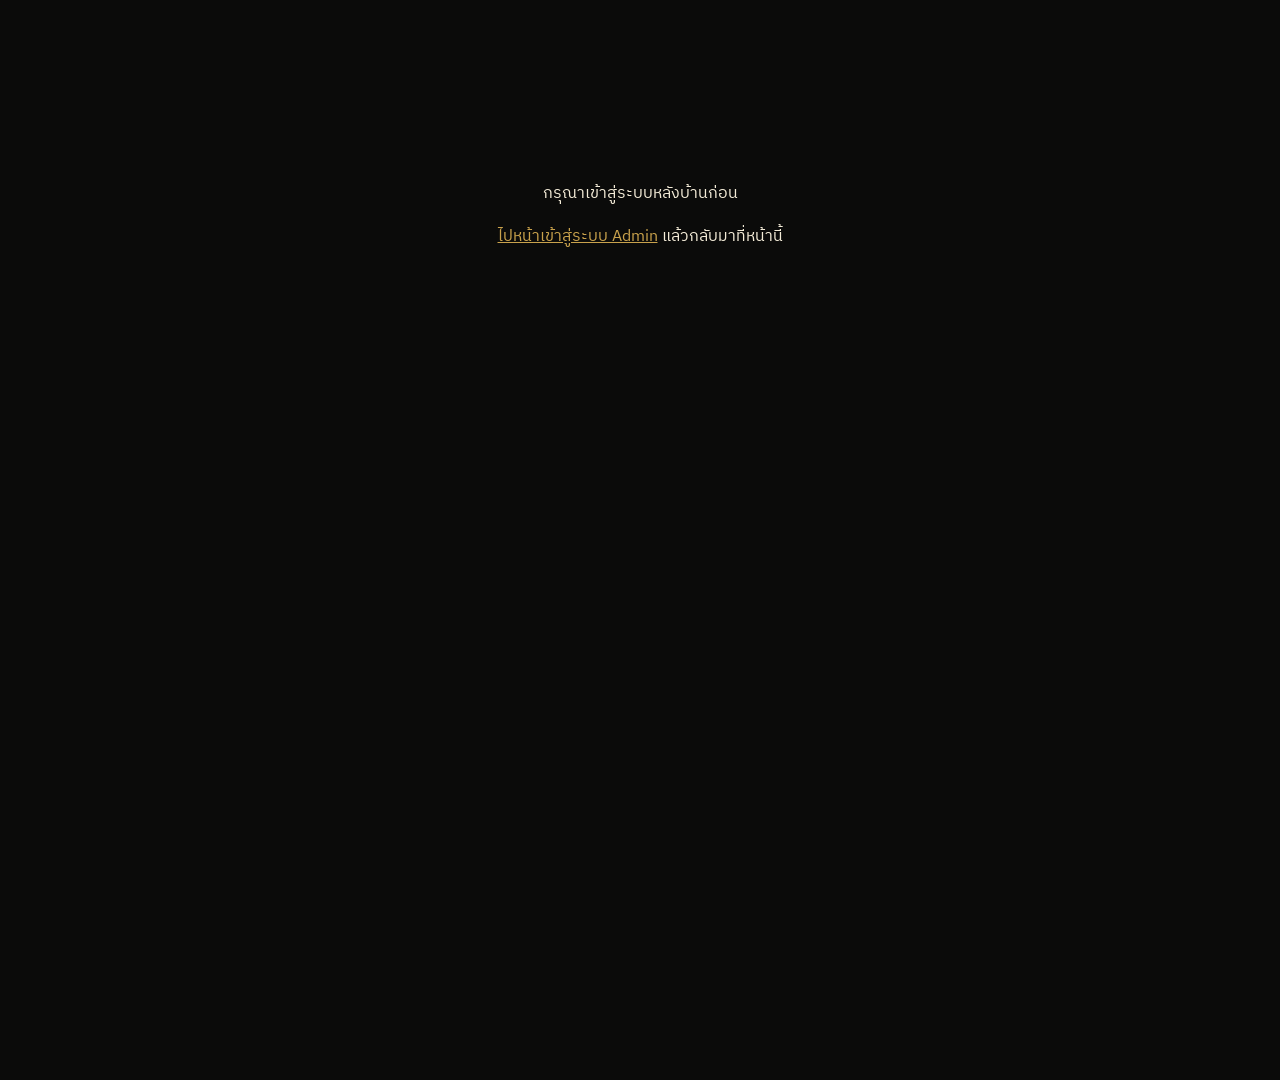
<file: docs/admin/draw.html>
<!doctype html>
<html lang="th">
<head>
  <meta charset="utf-8">
  <meta name="viewport" content="width=device-width, initial-scale=1, viewport-fit=cover">
  <title>Lucky Draw</title>
  <meta name="robots" content="noindex">
  <link rel="preconnect" href="https://fonts.googleapis.com">
  <link rel="preconnect" href="https://fonts.gstatic.com" crossorigin>
  <link href="https://fonts.googleapis.com/css2?family=IBM+Plex+Sans+Thai:wght@400;600&family=Bodoni+Moda:ital,opsz,wght@0,6..96,500;0,6..96,600;1,6..96,400&display=swap" rel="stylesheet">
  <link rel="icon" href="data:,">
  <style>
    :root {
      --bg: #0b0b0a; --panel: #171612; --line: #2e2b24; --gold: #c9a24c; --gold-soft: #e9d6a6; --cream: #f4ecd8; --muted: #9a927f; --bad: #e07a7a;
      --display: "Bodoni Moda", "IBM Plex Sans Thai", Georgia, serif;
    }
    * { box-sizing: border-box; }
    html, body { height: 100%; }
    body { margin: 0; background: var(--bg); color: var(--cream); font-family: "IBM Plex Sans Thai", system-ui, sans-serif; }
    [hidden] { display: none !important; }
    .app { min-height: 100%; display: grid; grid-template-columns: 1fr 320px; }
    @media (max-width: 900px) { .app { grid-template-columns: 1fr; } }

    .stage {
      position: relative; display: grid; grid-template-rows: auto 1fr auto; padding: 32px 40px; min-height: 100vh;
      background: radial-gradient(ellipse at 50% 45%, rgba(201,162,76,.14) 0%, transparent 60%), var(--bg);
    }
    .brand { text-align: center; }
    .brand .ev { font-family: var(--display); font-style: italic; color: var(--gold); font-size: 22px; }
    .brand .round { font-family: var(--display); font-size: clamp(32px, 5vw, 56px); margin-top: 4px; letter-spacing: .02em; }
    .brand .pool { color: var(--muted); font-size: 15px; margin-top: 4px; }

    .center { display: grid; place-content: center; justify-items: center; text-align: center; gap: 18px; padding: 24px 0; position: relative; z-index: 2; }
    .name { font-size: clamp(40px, 7vw, 96px); font-weight: 600; line-height: 1.15; min-height: 1.2em; color: var(--cream); text-wrap: balance; }
    .name.win {
      background: linear-gradient(100deg, var(--gold-soft) 20%, #fff8e1 42%, var(--gold-soft) 64%);
      background-size: 260% 100%; -webkit-background-clip: text; background-clip: text; color: transparent;
      filter: drop-shadow(0 0 34px rgba(201,162,76,.5));
      animation: pop .8s cubic-bezier(.2, 1.5, .4, 1), shine 2.8s linear .8s infinite;
    }
    @keyframes pop { 0% { transform: scale(.6); opacity: 0; } 100% { transform: scale(1); opacity: 1; } }
    @keyframes shine { from { background-position: 100% 0; } to { background-position: -160% 0; } }
    .kicker { font-family: var(--display); font-style: italic; color: var(--gold); font-size: clamp(20px, 2.6vw, 32px); min-height: 1.3em; opacity: 0; transform: translateY(8px); transition: opacity .5s, transform .5s; }
    .kicker.show { opacity: 1; transform: none; }

    /* วงล้อรายชื่อแบบสล็อต: เห็น 3 แถว แถวกลางคือผู้โชคดี */
    .reel-win {
      --rh: 1.5em; position: relative; overflow: hidden; height: calc(var(--rh) * 3); width: min(92vw, 980px);
      font-size: clamp(30px, 5vw, 70px); font-weight: 600;
      -webkit-mask-image: linear-gradient(transparent, #000 30%, #000 70%, transparent);
      mask-image: linear-gradient(transparent, #000 30%, #000 70%, transparent);
    }
    .reel-frame { position: absolute; left: 50%; transform: translateX(-50%); width: min(92vw, 980px); height: calc(clamp(30px, 5vw, 70px) * 1.5); top: 50%; margin-top: calc(clamp(30px, 5vw, 70px) * -.75);
      border-top: 1px solid var(--gold); border-bottom: 1px solid var(--gold); pointer-events: none;
      background: linear-gradient(90deg, transparent, rgba(201,162,76,.10), transparent); }
    .reel-box { position: relative; display: grid; place-items: center; }
    .reel-box.spinning .reel-frame { animation: glow 1s ease-in-out infinite alternate; }
    @keyframes glow { from { box-shadow: 0 0 0 rgba(201,162,76,0); } to { box-shadow: 0 0 46px rgba(201,162,76,.35), inset 0 0 30px rgba(201,162,76,.15); } }
    .reel { will-change: transform; }
    .reel .cell { height: var(--rh); line-height: var(--rh); white-space: nowrap; overflow: hidden; text-overflow: ellipsis; padding: 0 12px; color: var(--cream); }
    .reel.blur .cell { filter: blur(2px); opacity: .85; }
    .reel .cell { transition: filter .6s, opacity .6s; }
    .reel-box.landed .reel-frame { animation: none; box-shadow: 0 0 60px rgba(201,162,76,.55); }

    #fx { position: absolute; inset: 0; width: 100%; height: 100%; pointer-events: none; z-index: 3; }
    .stage::after { content: ""; position: absolute; inset: 0; pointer-events: none; z-index: 1; opacity: 0;
      background: radial-gradient(circle at 50% 45%, rgba(255,240,200,.55), rgba(201,162,76,.15) 35%, transparent 65%); }
    .stage.flash::after { animation: flash 1.1s ease-out; }
    @keyframes flash { 0% { opacity: 0; } 15% { opacity: 1; } 100% { opacity: 0; } }
    @media (prefers-reduced-motion: reduce) { .name.win { animation: none; } .reel-box.spinning .reel-frame { animation: none; } .stage.flash::after { animation: none; } }
    .sub { font-size: clamp(18px, 2.4vw, 28px); color: var(--gold-soft); min-height: 1.4em; }
    .tier { display: inline-block; padding: 6px 22px; border-radius: 999px; font-weight: 600; letter-spacing: .1em; font-size: 20px; }
    .tier-VVIP { background: var(--gold); color: #151412; }
    .tier-VIP { background: #151412; color: var(--gold-soft); border: 1px solid var(--gold); }
    .tier-Walk-in { background: #e7e2d6; color: #3a372f; }
    .idle { color: var(--muted); font-size: 20px; }

    .controls { display: flex; flex-wrap: wrap; justify-content: center; gap: 10px; align-items: center; }
    select, input { font: inherit; padding: 12px 14px; border-radius: 8px; border: 1px solid var(--line); background: var(--panel); color: var(--cream); }
    button { font: inherit; cursor: pointer; border-radius: 8px; padding: 12px 20px; border: 1px solid var(--line); background: var(--panel); color: var(--cream); }
    button:focus-visible, select:focus-visible, input:focus-visible { outline: 2px solid var(--gold); outline-offset: 2px; }
    .go { background: var(--gold); color: #151412; border-color: var(--gold); font-weight: 600; font-size: 20px; padding: 14px 36px; }
    .go[disabled] { opacity: .5; cursor: wait; }
    .void { border-color: var(--bad); color: var(--bad); }
    .stage.presenting .controls { opacity: .15; transition: opacity .3s; }
    .stage.presenting .controls:hover { opacity: 1; }

    aside { background: var(--panel); border-left: 1px solid var(--line); padding: 24px 20px; overflow: auto; max-height: 100vh; }
    @media (max-width: 900px) { aside { border-left: 0; border-top: 1px solid var(--line); max-height: none; } }
    aside h2 { font-family: var(--display); font-weight: 600; font-size: 22px; margin: 0 0 14px; color: var(--gold-soft); }
    .w { padding: 10px 0; border-bottom: 1px solid var(--line); font-size: 14px; display: grid; gap: 2px; }
    .w b { font-size: 16px; }
    .w .m { color: var(--muted); }
    .w.void b { text-decoration: line-through; color: var(--muted); }
    .login { max-width: 420px; margin: 20vh auto; text-align: center; padding: 0 16px; }
    .login a { color: var(--gold); }
    .err { color: var(--bad); min-height: 1.4em; }
  </style>
</head>
<body>
  <div class="login" id="needLogin" hidden>
    <p>กรุณาเข้าสู่ระบบหลังบ้านก่อน</p>
    <p><a href="./">ไปหน้าเข้าสู่ระบบ Admin</a> แล้วกลับมาที่หน้านี้</p>
  </div>

  <div class="app" id="app" hidden>
    <main class="stage" id="stage">
      <div class="brand">
        <div class="ev" id="evName">Wine &amp; Spirits Discovery 2026</div>
        <div class="round" id="roundTitle">Lucky Draw #1</div>
        <div class="pool" id="poolText"></div>
      </div>

      <div class="center" aria-live="polite">
        <div class="kicker" id="kicker">ขอแสดงความยินดีกับผู้โชคดี</div>
        <div class="reel-box" id="reelBox" hidden>
          <div class="reel-win"><div class="reel" id="reel"></div></div>
          <div class="reel-frame"></div>
        </div>
        <div class="name idle" id="nameBox">พร้อมสุ่มรางวัล</div>
        <div class="sub" id="subBox"></div>
        <div id="tierBox"></div>
      </div>
      <canvas id="fx" aria-hidden="true"></canvas>

      <div>
        <div class="err" id="errBox"></div>
        <div class="controls">
          <select id="tier" aria-label="กลุ่มที่สุ่ม">
            <option value="">ทุกกลุ่ม</option>
            <option>VVIP</option>
            <option>VIP</option>
            <option>Walk-in</option>
          </select>
          <input id="round" value="Lucky Draw #1" maxlength="40" aria-label="ชื่อรอบ">
          <button class="go" id="goBtn">สุ่มรางวัล</button>
          <button class="void" id="voidBtn" hidden>ไม่อยู่ในงาน / สุ่มใหม่</button>
          <button id="fsBtn">เต็มจอ</button>
          <a href="./" style="color:var(--muted);font-size:14px">กลับหลังบ้าน</a>
        </div>
      </div>
    </main>

    <aside>
      <h2>ผู้โชคดี</h2>
      <div id="winners"><div class="w m">ยังไม่มี</div></div>
    </aside>
  </div>

  <script src="../assets/config.js"></script>
  <script src="../assets/common.js"></script>
  <script src="../assets/app.js"></script>
  <script>
    const sess = loadSession('pe_admin');
    let lastWinner = null;
    let busy = false;

    if (!sess) {
      $('#needLogin').hidden = false;
    } else {
      $('#app').hidden = false;
      api('config').then(function (c) { if (c.ok && c.event_name) $('#evName').textContent = c.event_name; });
      loadWinners();
    }

    async function authed(action, data) {
      const res = await api(action, Object.assign({ token: sess.token }, data));
      if (res.auth === false) { $('#app').hidden = true; $('#needLogin').hidden = false; }
      return res;
    }

    $('#round').addEventListener('input', function () { $('#roundTitle').textContent = this.value || 'Lucky Draw'; });
    $('#fsBtn').addEventListener('click', function () {
      if (document.fullscreenElement) document.exitFullscreen().catch(function () {});
      else document.documentElement.requestFullscreen().catch(function () {});
    });

    $('#goBtn').addEventListener('click', function () { draw(); });
    $('#voidBtn').addEventListener('click', async function () {
      if (!lastWinner || busy) return;
      busy = true; // กันกดซ้ำระหว่างรอ
      this.disabled = true;
      const res = await authed('draw_void', { reg_id: lastWinner.reg_id });
      this.disabled = false;
      busy = false;
      if (!res.ok) { $('#errBox').textContent = res.error; return; }
      loadWinners();
      draw();
    });

    const reduce = window.matchMedia('(prefers-reduced-motion: reduce)').matches;
    let recentNames = []; // รายชื่อจากรอบก่อน ใช้หมุนระหว่างรอระบบสุ่ม
    let spinRaf = 0;

    async function draw() {
      if (busy) return;
      busy = true;
      $('#errBox').textContent = '';
      $('#goBtn').disabled = true;
      $('#voidBtn').hidden = true;
      $('#stage').classList.add('presenting');
      $('#kicker').classList.remove('show');
      $('#nameBox').hidden = true;
      $('#subBox').textContent = '';
      $('#tierBox').innerHTML = '';
      startSpin(); // หมุนทันทีที่กด ไม่ต้องรอระบบตอบ

      const res = await authed('draw', { tier: $('#tier').value, round: $('#round').value });
      if (!res.ok) {
        stopSpin();
        showIdle();
        // เน็ตหลุดตอนรอ: ระบบอาจสุ่มไปแล้ว ดึงรายชื่อผู้โชคดีมาแสดงก่อน กันสุ่มซ้ำโดยไม่รู้ตัว
        $('#errBox').textContent = res.network ? 'เชื่อมต่อไม่ได้ กรุณาดูรายชื่อผู้โชคดีด้านขวาก่อนกดสุ่มใหม่' : res.error;
        loadWinners();
        finish();
        return;
      }
      $('#poolText').textContent = 'ผู้มีสิทธิ์ลุ้น ' + res.pool_size + ' คน';
      if (res.names && res.names.length) recentNames = res.names.slice();
      const w = res.winner;
      lastWinner = w;
      await landOn(res.names, w.full_name);
      reveal(w);
      loadWinners();
      finish();
    }

    function finish() {
      busy = false;
      $('#goBtn').disabled = false;
      $('#stage').classList.remove('presenting');
    }

    function showIdle() {
      $('#reelBox').hidden = true;
      const nameBox = $('#nameBox');
      nameBox.hidden = false;
      nameBox.className = 'name idle';
      nameBox.textContent = 'พร้อมสุ่มรางวัล';
    }

    function fillReel(list) {
      $('#reel').innerHTML = list.map(function (n) { return '<div class="cell">' + esc(n) + '</div>'; }).join('');
    }
    function rowHeight() {
      const c = $('#reel').firstElementChild;
      return c ? c.getBoundingClientRect().height : 80;
    }

    // ช่วงรอระบบ: รายชื่อวิ่งเร็ววนไปเรื่อยๆ
    function startSpin() {
      if (reduce) return;
      const base = recentNames.length ? recentNames : ['✦', 'Wine & Spirits', '✦', 'Discovery 2026', '✦', 'Lucky Draw'];
      const list = [];
      for (let i = 0; i < 24; i++) list.push(base[i % base.length]);
      $('#reelBox').hidden = false;
      $('#reelBox').className = 'reel-box spinning';
      fillReel(list.concat(list));
      const reel = $('#reel');
      reel.style.transition = 'none';
      reel.classList.add('blur');
      const loop = list.length * rowHeight();
      let y = 0, last = performance.now();
      cancelAnimationFrame(spinRaf);
      (function frame(t) {
        y = (y + (t - last) * 2.4) % loop;
        last = t;
        reel.style.transform = 'translate3d(0,' + (-y) + 'px,0)';
        spinRaf = requestAnimationFrame(frame);
      })(last);
    }
    function stopSpin() { cancelAnimationFrame(spinRaf); }

    // ได้ผลแล้ว: วงล้อค่อยๆ ช้าลงจนผู้โชคดีหยุดตรงแถวกลาง (ประมาณ 5 วินาที)
    function landOn(names, winnerName) {
      return new Promise(function (resolve) {
        stopSpin();
        if (reduce) { setTimeout(resolve, 300); return; }
        const pool = names && names.length ? names : [winnerName];
        const pick = function () { return pool[Math.floor(Math.random() * pool.length)]; };
        const list = [];
        for (let i = 0; i < 52; i++) list.push(pick());
        list.push(winnerName, pick(), pick());
        $('#reelBox').hidden = false;
        $('#reelBox').className = 'reel-box spinning';
        fillReel(list);
        const reel = $('#reel');
        const h = rowHeight();
        const target = (list.length - 3 - 1) * h; // แถวบนสุดคือคนก่อนผู้โชคดี ผู้โชคดีจึงอยู่แถวกลาง
        reel.style.transition = 'none';
        reel.style.transform = 'translate3d(0,0,0)';
        reel.classList.add('blur');
        void reel.offsetHeight;
        reel.style.transition = 'transform 5.4s cubic-bezier(.06, .62, .1, 1)';
        reel.style.transform = 'translate3d(0,' + (-target) + 'px,0)';
        setTimeout(function () { reel.classList.remove('blur'); }, 3200);
        let done = false;
        const end = function () {
          if (done) return;
          done = true;
          $('#reelBox').className = 'reel-box landed';
          setTimeout(resolve, 650); // ค้างที่ชื่อผู้โชคดีให้ทุกคนเห็นก่อนประกาศ
        };
        reel.addEventListener('transitionend', end, { once: true });
        setTimeout(end, 5800);
      });
    }

    // ประกาศผู้โชคดี: แสงวาบ + ชื่อเด้งขึ้นพร้อมประกายทอง + กระดาษสีทอง
    function reveal(w) {
      $('#reelBox').hidden = true;
      const stage = $('#stage');
      stage.classList.remove('flash');
      void stage.offsetWidth;
      stage.classList.add('flash');
      $('#kicker').classList.add('show');
      const nameBox = $('#nameBox');
      nameBox.hidden = false;
      nameBox.className = 'name';
      void nameBox.offsetWidth;
      nameBox.className = 'name win';
      nameBox.textContent = w.full_name;
      $('#subBox').textContent = [w.company, w.phone_tail ? 'โทร xxx-xxx-' + w.phone_tail : ''].filter(Boolean).join('  ·  ');
      // ไม่แสดงป้ายกลุ่ม (VVIP / VIP / Walk-in) บนจอประกาศ
      $('#voidBtn').hidden = false;
      confetti();
    }

    function confetti() {
      if (reduce) return;
      const c = $('#fx');
      const g = c.getContext('2d');
      const dpr = window.devicePixelRatio || 1;
      const W = c.clientWidth, H = c.clientHeight;
      c.width = W * dpr; c.height = H * dpr;
      g.setTransform(dpr, 0, 0, dpr, 0, 0);
      const colors = ['#c9a24c', '#e9d6a6', '#f4ecd8', '#b48d3e', '#fff3c4', '#8a6d2f'];
      const parts = [];
      const add = function (x, y, vx, vy, i) {
        parts.push({ x: x, y: y, vx: vx, vy: vy, w: 5 + Math.random() * 7, h: 9 + Math.random() * 10, r: Math.random() * 6, vr: (Math.random() - .5) * .35, c: colors[i % colors.length], star: Math.random() < .18 });
      };
      for (let i = 0; i < 240; i++) {
        const a = Math.random() * Math.PI * 2, sp = 5 + Math.random() * 11;
        add(W / 2, H * .45, Math.cos(a) * sp, Math.sin(a) * sp - 5, i);
      }
      for (let i = 0; i < 140; i++) add(Math.random() * W, -20 - Math.random() * H * .7, (Math.random() - .5) * 1.5, 2 + Math.random() * 3, i);
      const start = performance.now(), DUR = 6500;
      (function frame(t) {
        const el = t - start;
        g.clearRect(0, 0, W, H);
        g.globalAlpha = Math.max(0, Math.min(1, (DUR - el) / 1500));
        parts.forEach(function (p) {
          p.vy += .11; p.vx *= .988; p.vy *= .988;
          p.x += p.vx; p.y += p.vy; p.r += p.vr;
          g.save();
          g.translate(p.x, p.y);
          g.rotate(p.r);
          g.fillStyle = p.c;
          if (p.star) {
            g.beginPath();
            for (let k = 0; k < 8; k++) { const rad = k % 2 ? p.w * .35 : p.w; g.lineTo(Math.cos(k * Math.PI / 4) * rad, Math.sin(k * Math.PI / 4) * rad); }
            g.closePath(); g.fill();
          } else {
            const flip = Math.abs(Math.cos(p.r * 2));
            g.fillRect(-p.w / 2, -p.h * flip / 2, p.w, p.h * flip + 1);
          }
          g.restore();
        });
        if (el < DUR) requestAnimationFrame(frame); else g.clearRect(0, 0, W, H);
      })(start);
    }

    async function loadWinners() {
      const res = await authed('draw_list', {});
      if (!res.ok) return;
      $('#winners').innerHTML = res.winners.length ? res.winners.map(function (w) {
        return '<div class="w' + (w.status === 'void' ? ' void' : '') + '"><b>' + esc(w.full_name) + '</b>' +
          '<span class="m">' + esc(w.round) + ' · ' + esc(w.time) + (w.status === 'void' ? ' · สละสิทธิ์' : '') + '</span></div>';
      }).join('') : '<div class="w m">ยังไม่มี</div>';
    }
  </script>
</body>
</html>
</file>
